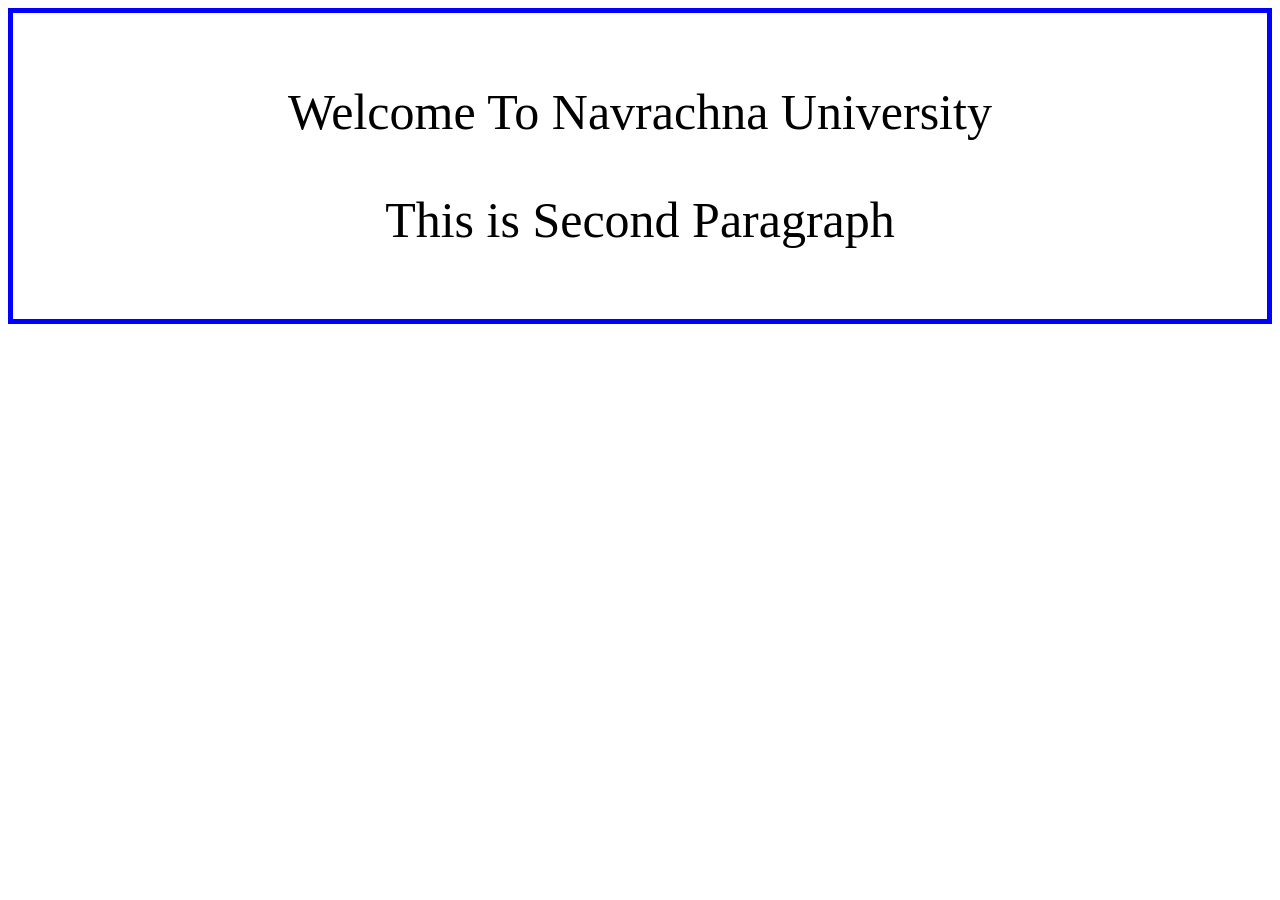
<file: HTML/div.html>
<!DOCTYPE html>
 <html lang="en">
 <head>
    <meta charset="UTF-8">
    <meta name="viewport" content="width=device-width, initial-scale=1.0">
    <title>Document</title>
 </head>
 <body>
    <div style="border : 5px solid blue; padding:20px; font-size:50px;">
        <center><p>Welcome To Navrachna University</p>
        <p>This is Second Paragraph </p></center>
    </div>
 </body>
 </html>
</file>
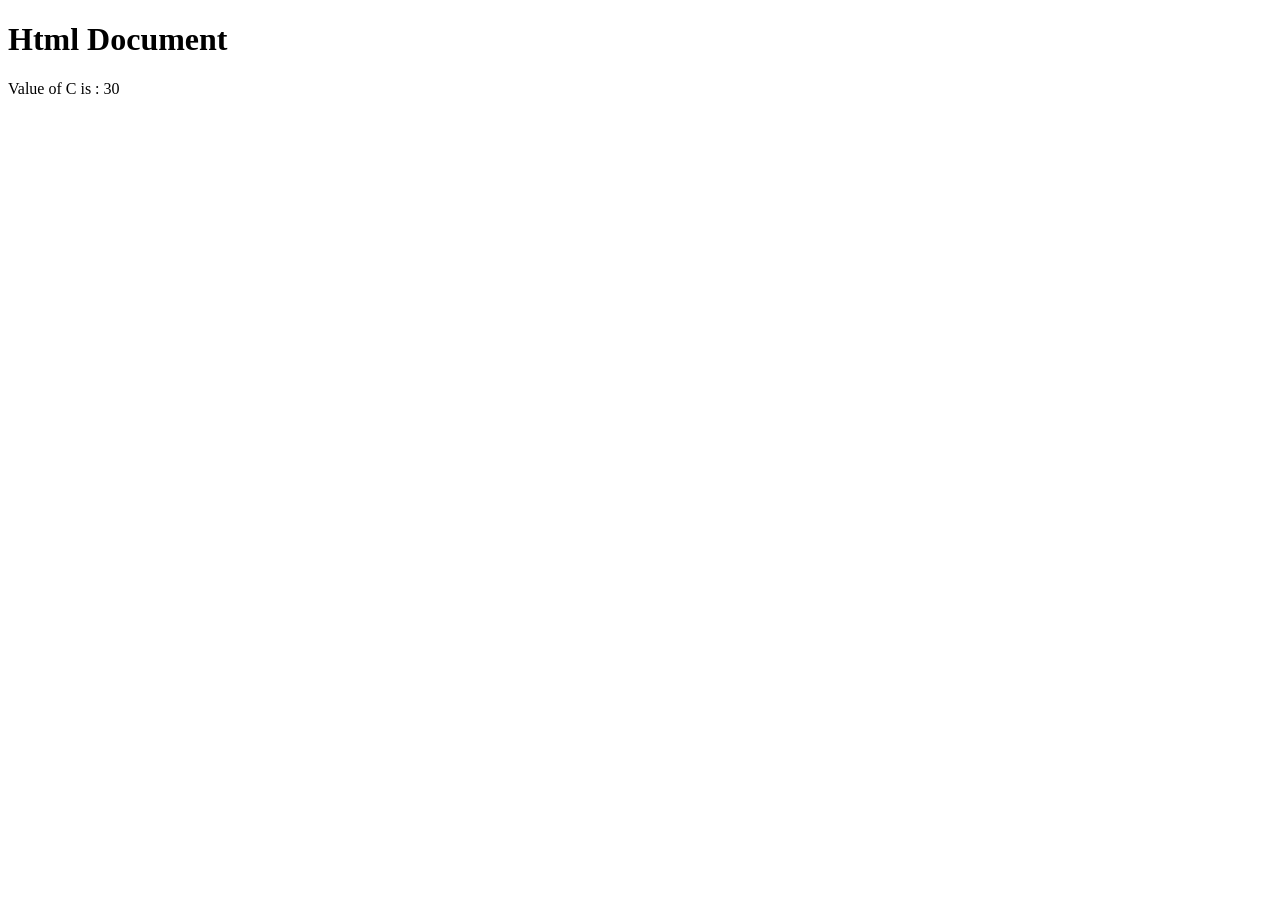
<file: HTML/firstjs.html>
<!DOCTYPE html>
<html lang="en">
<head>
    <meta charset="UTF-8">
    <meta name="viewport" content="width=device-width, initial-scale=1.0">
    <title>Document</title>
</head>
<body>
    <h1>Html Document</h1>
    <script type="text/javascript">
        var a=10;
        var b=20;
        let c=a+b;
        document.writeln("Value of C is : ",c);
    </script>
</body>
</html>
</file>
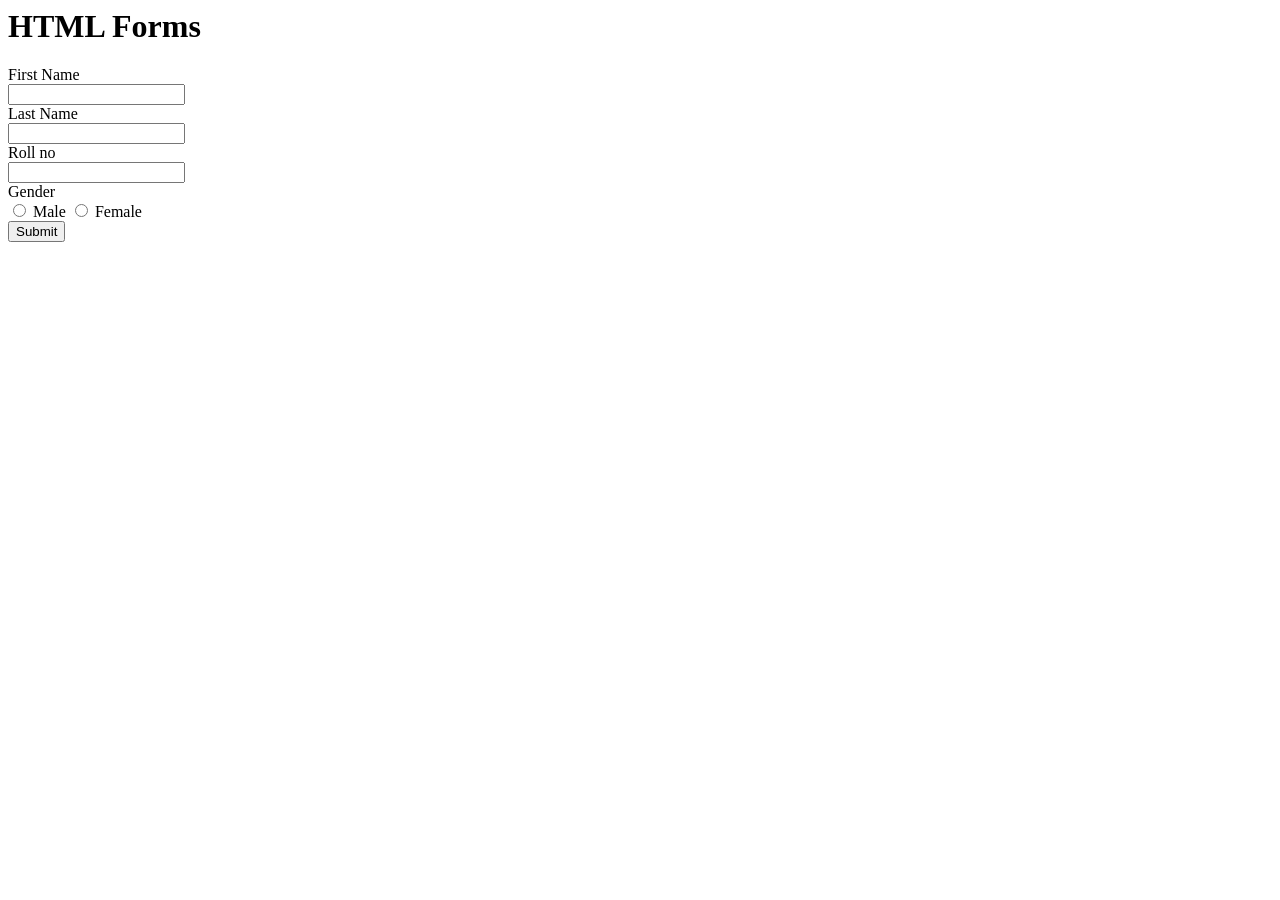
<file: HTML/Forms.html>
<html>

<body>

    <h1>HTML Forms</h1>
    <form action="">
        <label for="fname">First Name</label><br>
        <input type="text" id="fname" name="fname"><br>
        <label for="lname">Last Name</label><br>
        <input type="text" id="lname" name="lname"><br>
        <label for="roll no">Roll no</label><br>
        <input type="number" id="roll no" name="roll no"><br>
        <label for="Gender">Gender</label><br>
        <input type="radio" id="Male" name="Gender" value="Male">
        <label for="Male">Male</label>
        <input type="radio" id="Female" name="Gender" value="Female">
        <label for="Female">Female</label><br>
        <input type="submit" value="Submit">
    </form>
</body>

</html>
</file>
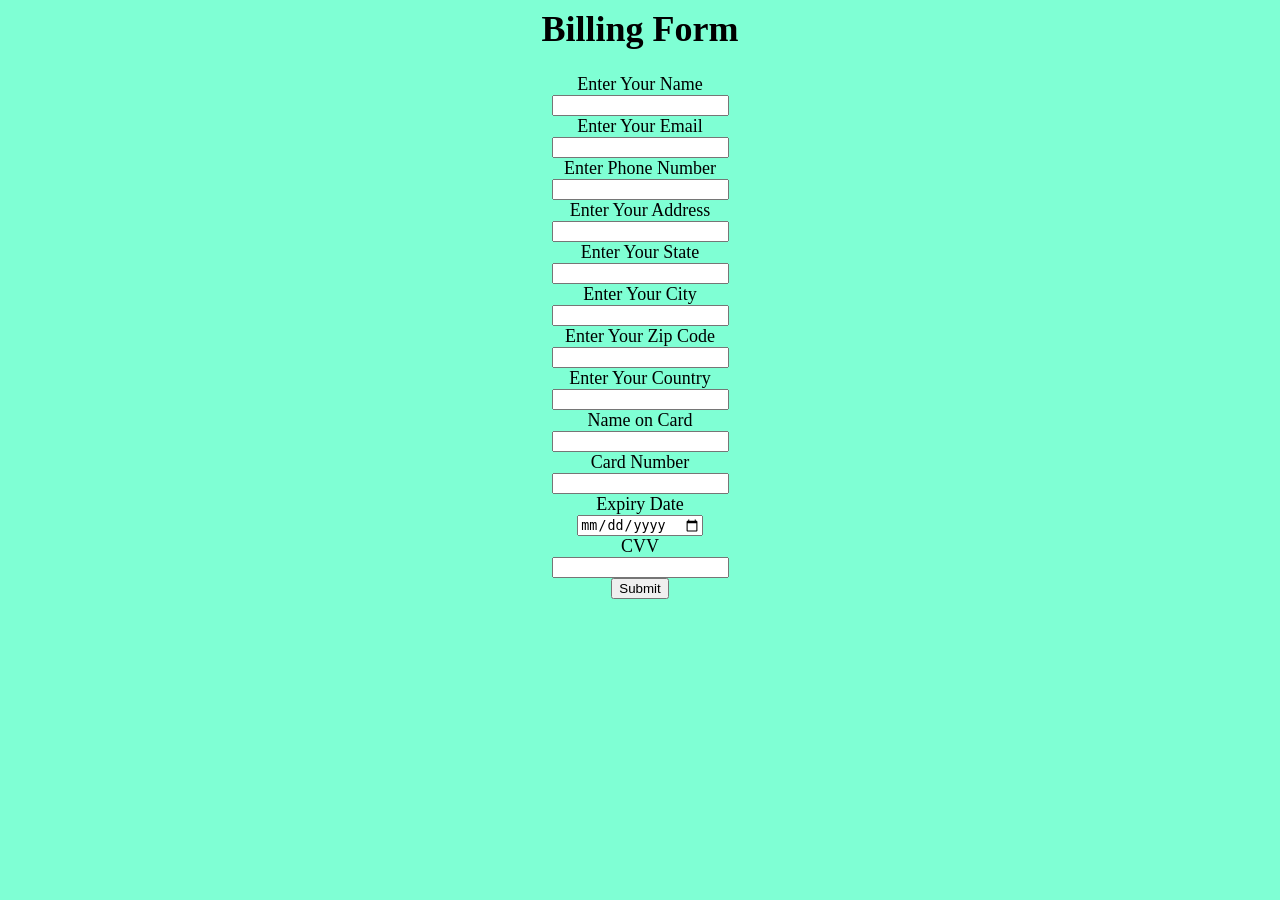
<file: HTML/Forms1.html>
<html>
<h1><center>Billing Form </center></h1>
<link rel =stylesheet href="style.css">
<body>
    <center>
    <form action = "Billing Form">
        <label for="fname">Enter Your Name </label><br>
        <input type="text" id="name" name="name"><br>
        <label for="email">Enter Your Email </label><br>
        <input type="email" id="email" name="email"><br>
        <label for="phone">Enter Phone Number </label><br>
        <input type="tel" id="phone" name="phone"><br>
        <label for="address">Enter Your Address </label><br>
        <input type="text" id="address" name="address"><br>
        <label for="state">Enter Your State </label><br>
        <input type="text" id="state" name="state"><br>
        <label for="city">Enter Your City </label><br>
        <input type="text" id="city" name="city"><br>
        <label for="zip">Enter Your Zip Code </label><br>
        <input type="text" id="zip" name="zip"><br>
        <label  for="country">Enter Your Country </label><br>
        <input type="text" id="country" name="country"><br>
        <label for="name on card">Name on Card </label><br>
        <input type="text" id="name on card" name="name on card"><br>
        <label for="card number">Card Number </label><br>
        <input type="text" id="card number" name="card number"><br>
        <label for="expiry date">Expiry Date </label><br>
        <input type="date" id="expiry date" name="expiry date"><br>
        <label for="cvv">CVV </label><br>
        <input type="text" id="cvv" name="cvv"><br>
        <input type="submit" value="Submit">

    </form></center>

</body>
</html>
</file>
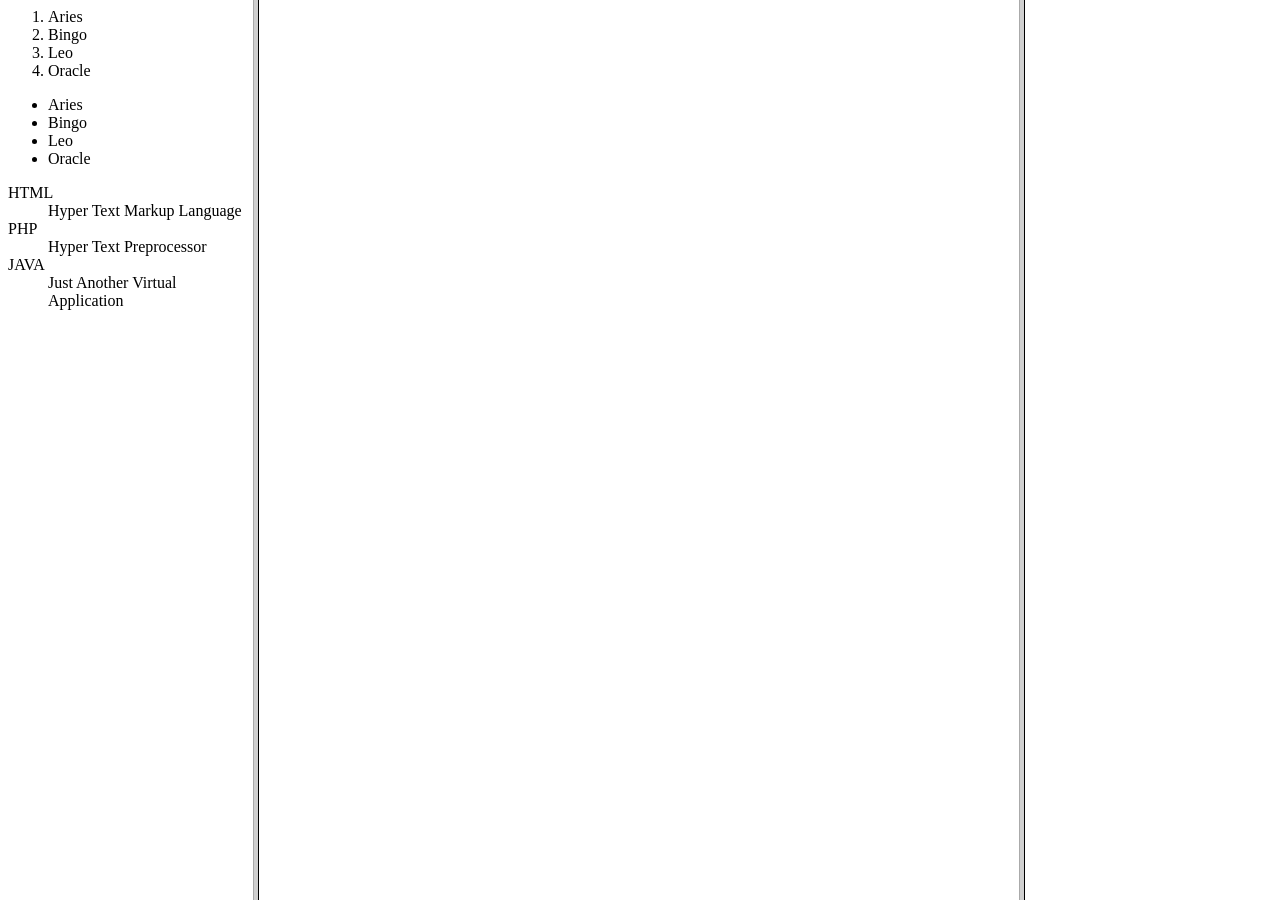
<file: HTML/frame.html>
<html>
    <head>
        <frameset cols="20%,60%,*">
            <frame src="test.html">
            <frame src="https://i0.wp.com/picjumbo.com/wp-content/uploads/beautiful-nature-mountain-scenery-with-flowers-free-photo.jpg?w=600&quality=80"
            <frame src="">

    </frameset>

    </head>
</html>
</file>
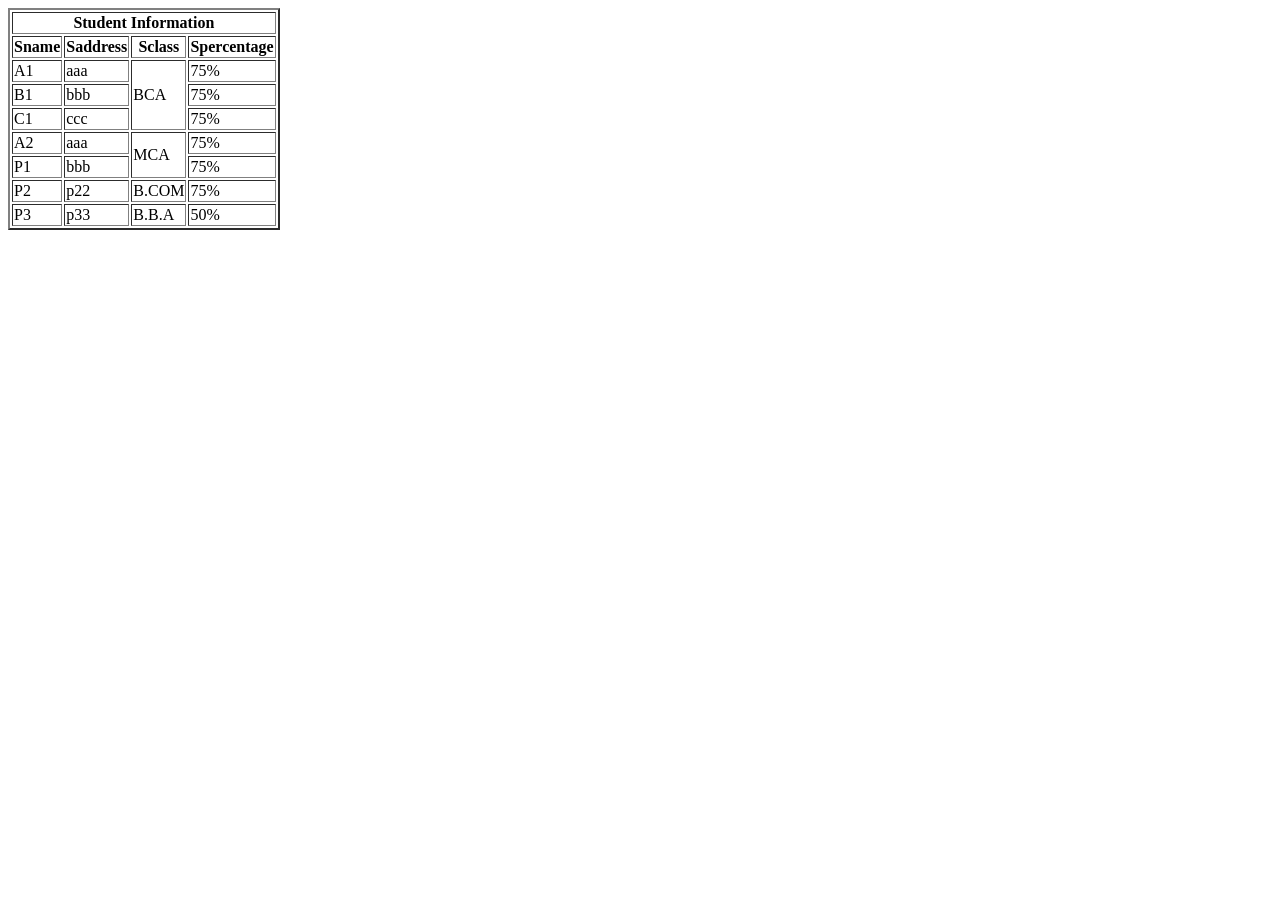
<file: HTML/table.html>
<html>
<head>
    <title>table tag</title>
</head>
<body>
    <table rows="9" cols="4" border="2">
        <tr>
            <th colspan="4">Student Information</th>
        </tr>
        <tr> 
            <th>Sname</th>
            <th>Saddress</th>
            <th>Sclass</th>
            <th>Spercentage</th>
        </tr>
        <tr> 
            <td>A1</td>
            <td>aaa</td>
            <td rowspan="3">BCA</td>
            <td>75%</td>
        </tr>
        <tr> 
            <td>B1</td>
            <td>bbb</td>
            <td>75%</td>
        </tr>
        <tr> 
            <td>C1</td>
            <td>ccc</td>
            <td>75%</td>
        </tr>
        <tr>
            <td>A2</td>
            <td>aaa</td>
            <td rowspan="2">MCA</td>
            <td>75%</td>
        </tr>
        <tr>
            <td>P1</td>
            <td>bbb</td>
            <td>75%</td>
        </tr>
        <tr>
            <td>P2</td>
            <td>p22</td>
            <td>B.COM</td>
            <td>75%</td>
        </tr>
        <tr>
            <td>P3</td>
            <td>p33</td>
            <td>B.B.A</td>
            <td>50%</td>
        </tr>
    </table>
        
</body>
</html>
</file>
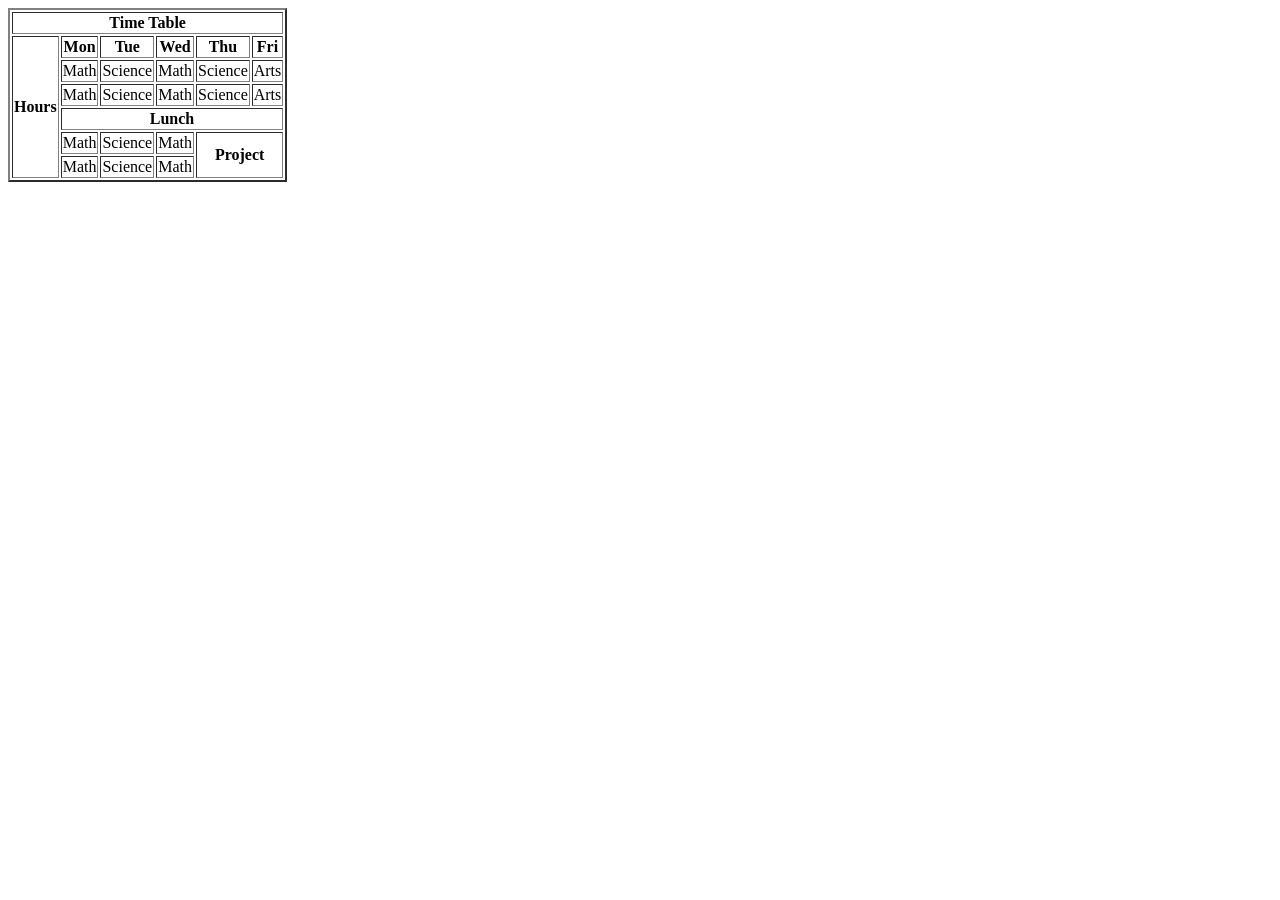
<file: HTML/table1.html>
<html>
<head>
    <title>Table Tag</title>
</head>
<body>
    <table rows="9" cols="4" border="2">
        <tr>
            <th colspan="6">Time Table</th>
        </tr>
        <tr>
            <th rowspan="6">Hours</th>
            <th>Mon</th>
            <th>Tue</th>
            <th>Wed</th>
            <th>Thu</th>
            <th>Fri</th>
        </tr>
        <tr>
            <td>Math</td>
            <td>Science</td>
            <td>Math</td>
            <td>Science</td>
            <td>Arts</td>
        </tr>
        <tr>
            <td>Math</td>
            <td>Science</td>
            <td>Math</td>
            <td>Science</td>
            <td>Arts</td>
        </tr>
        <tr>
            <th colspan="5">Lunch</th>
        </tr>
        <tr>
            <td>Math</td>
            <td>Science</td>
            <td>Math</td>
            <th rowspan="2" colspan="2">Project</th>    
        </tr>
        <tr>
            <td>Math</td>
            <td>Science</td>
            <td>Math</td>
        </tr>
    </table>
</body>
</html>
</file>
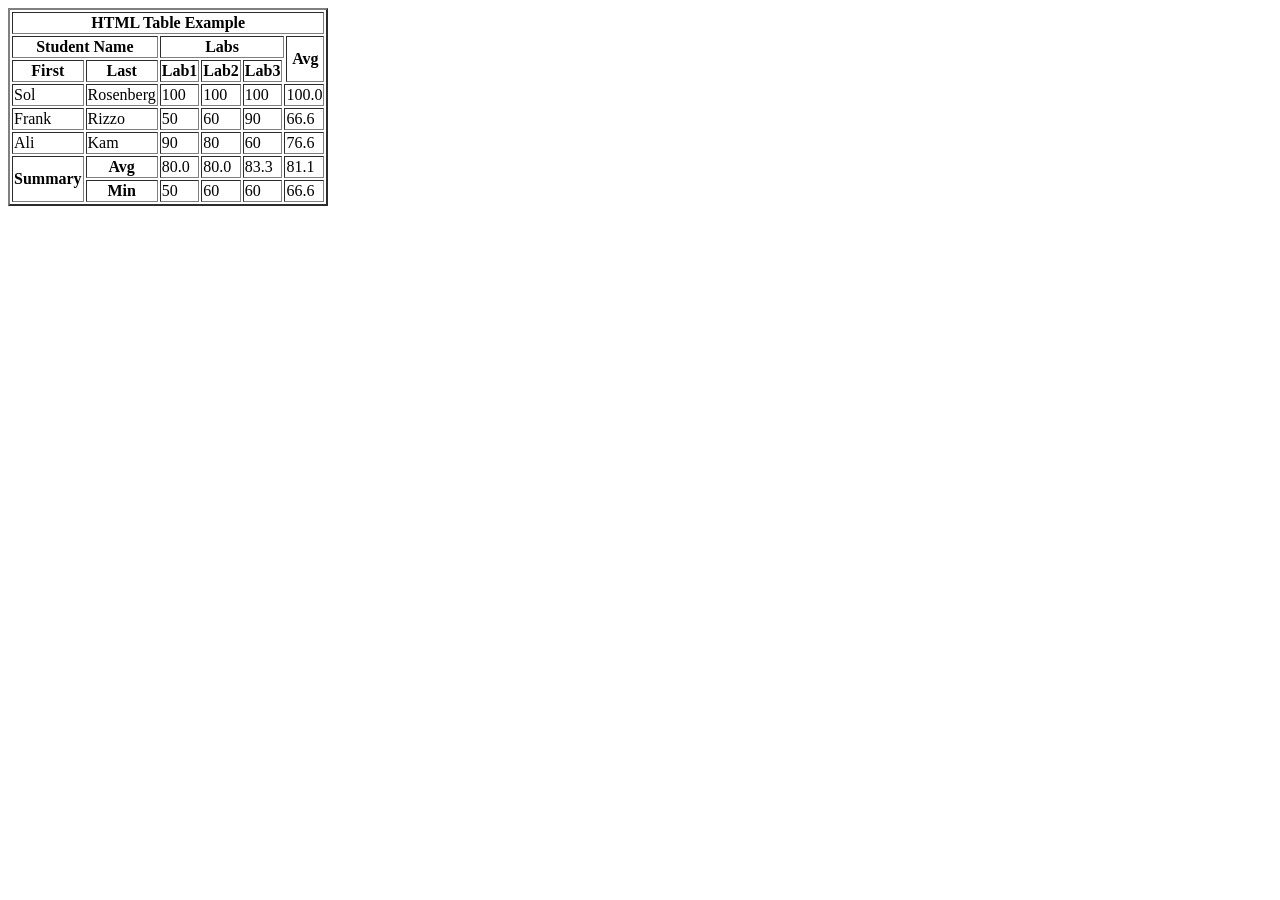
<file: HTML/table2.html>
<html>
    <head>
        <title>Table Tag</title>
    </head>
    <body>
        <table rows="6" cols="8" border="2">
            <tr>
                <th colspan="9">HTML Table Example</th>
            </tr>
            <tr>
                <th colspan="4">Student Name</th>
                <th colspan="4">Labs</th>
                <th rowspan="2">Avg</th>
            </tr>
            <tr>
                <th colspan="2">First</th>
                <th colspan="2">Last</th>
                <th>Lab1</th>
                <th>Lab2</th>
                <th>Lab3</th>
            </tr>
            <tr>
                <td colspan="2">Sol</td>
                <td colspan="2">Rosenberg</td>
                <td>100</td>
                <td>100</td>
                <td>100</td>
                <td colspan="2">100.0</td>
            </tr>
            <tr>
                <td colspan="2">Frank</td>
                <td colspan="2">Rizzo</td>
                <td>50</td>
                <td>60</td>
                <td>90</td>
                <td colspan="2">66.6</td>
            </tr>

            <tr>
                <td colspan="2">Ali</td>
                <td colspan="2">Kam</td>
                <td>90</td>
                <td>80</td>
                <td>60</td>
                <td colspan="2">76.6</td>
            </tr>
            <tr>
                <th rowspan="2" colspan="2">Summary</th>
                <th colspan="2">Avg</th>
                <td>80.0</td>
                <td>80.0</td>
                <td>83.3</td>
                <td colspan="2">81.1</td>
            </tr>
            <tr>
                <th colspan="2">Min</th>
                <td>50</td>
                <td>60</td>
                <td>60</td>
                <td colspan="2">66.6</td>
            </tr>
        </table>
    </body>
</html>
</file>
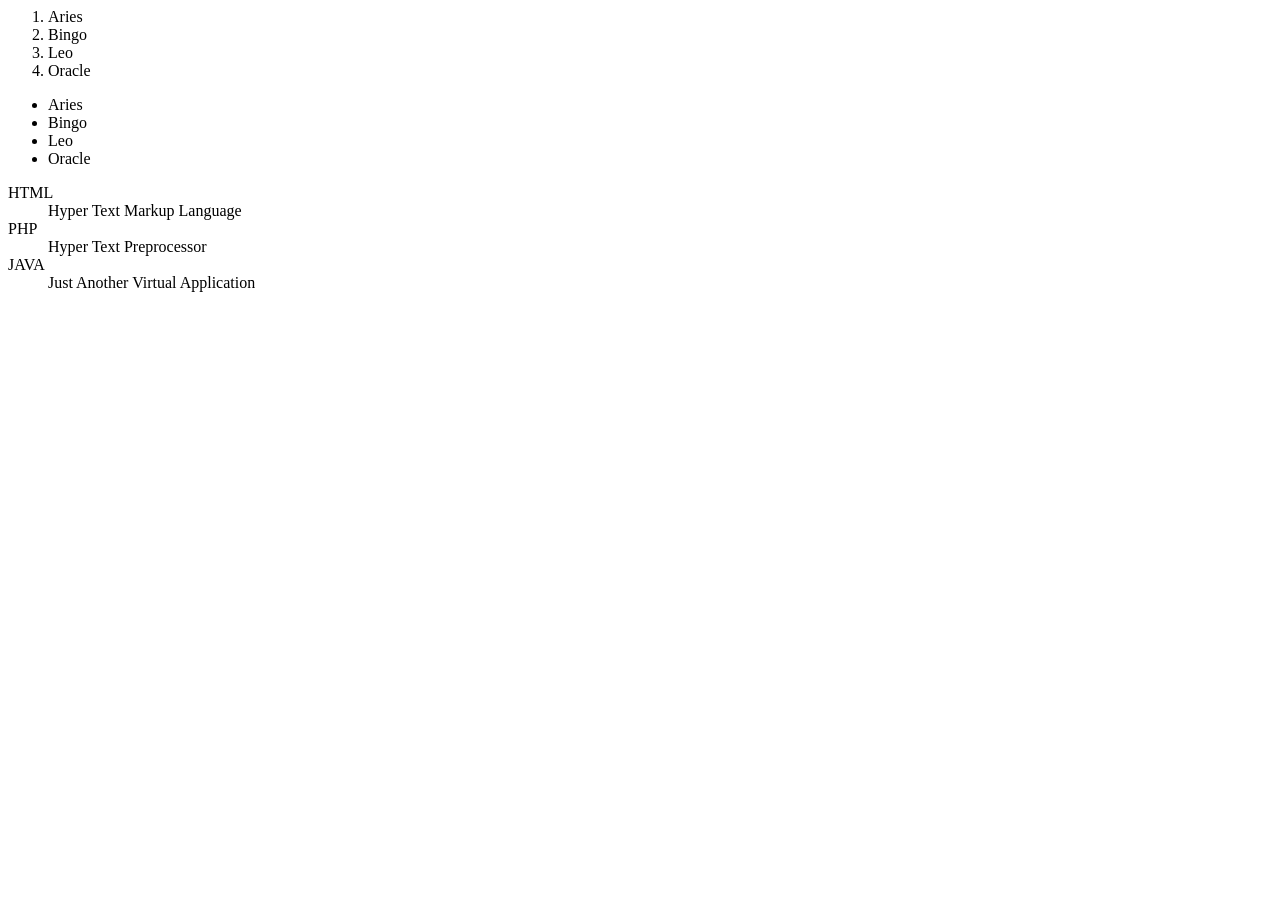
<file: HTML/test.html>
<html>
<body>
<ol type="1">
    <li>Aries</li>
    <li>Bingo</li>
    <li>Leo</li>
    <li>Oracle</li>
</ol>
<ul type="oval">
    <li>Aries</li>
    <li>Bingo</li>
    <li>Leo</li>
    <li>Oracle</li>
</ul>
<dl>
    <dt>HTML</dt>
    <dd>Hyper Text Markup Language</dd>
    <dt>PHP</dt>
    <dd>Hyper Text Preprocessor</dd>
    <dt>JAVA</dt>
    <dd>Just Another Virtual Application</dd>
    
</dl>
</body>
</html>
</file>
<file: HTML/style.css>
body
{
    background-color: aquamarine;
    font-family: Sitka text;
    font-size: 18px;
}
</file>
